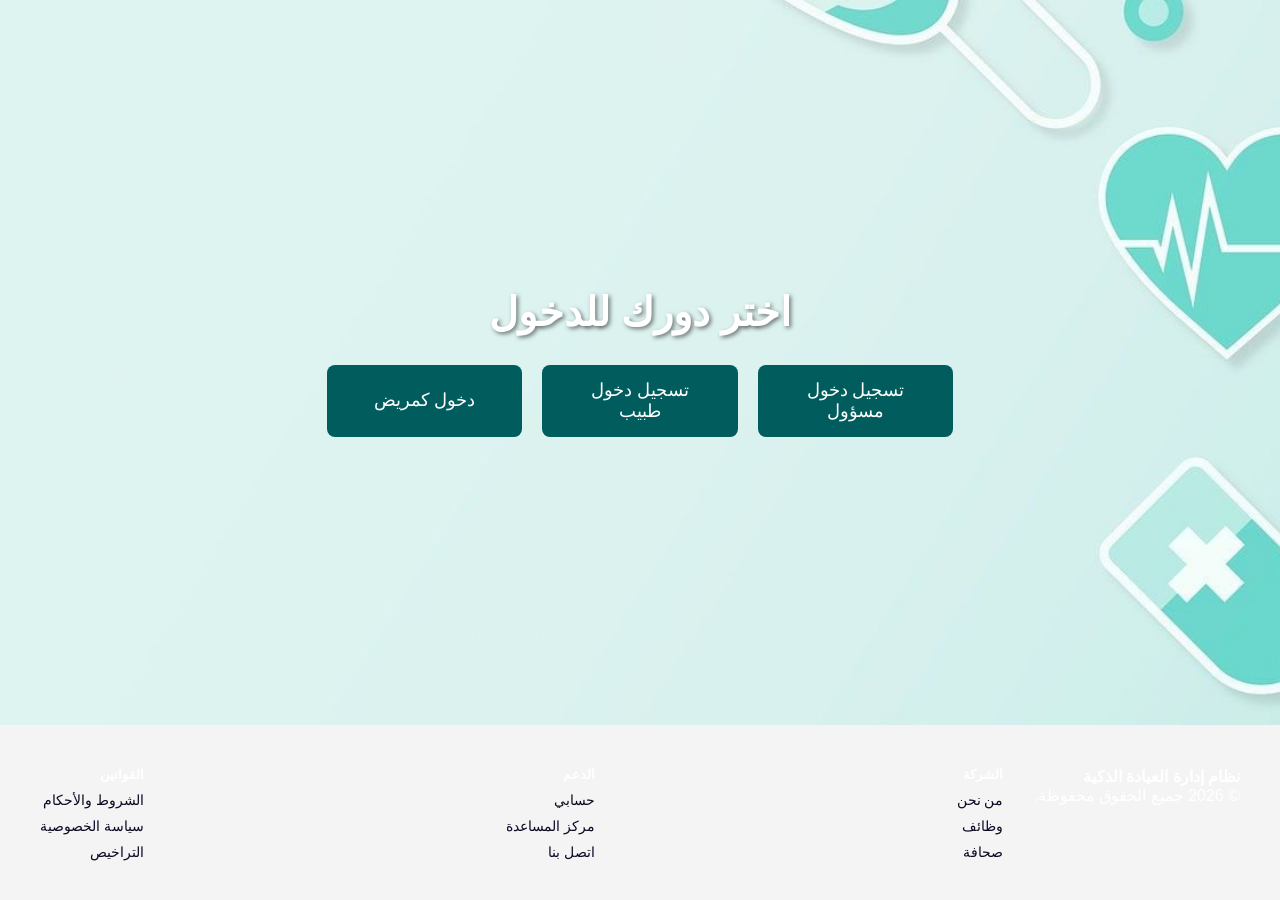
<file: app/src/main/resources/static/index.html>
<!DOCTYPE html>
<html lang="ar" dir="rtl">
<head>
    <meta charset="UTF-8">
    <meta name="viewport" content="width=device-width, initial-scale=1.0">
    <title>نظام إدارة العيادة الذكية</title>
    <link rel="icon" href="./assets/images/logo/logo.png" type="image/png" />
    <link rel="stylesheet" href="./assets/css/style.css">
    <link rel="stylesheet" href="./assets/css/index.css">
    <script src="./js/util.js" defer></script>
    <script src="./js/render.js" defer></script>
    <script src="./js/components/header.js" defer></script>
    <script src="./js/components/footer.js" defer></script>
</head>
<body>

<div class="container">
    <div class="wrapper">
        <div id="header"></div>
        <main class="main-content">
            <h2>اختر دورك للدخول</h2>
            <div class="role-buttons">
                <button id="adminBtn" class="dashboard-btn">تسجيل دخول مسؤول</button>
                <button id="doctorBtn" class="dashboard-btn">تسجيل دخول طبيب</button>
                <button id="patientBtn" class="dashboard-btn">دخول كمريض</button>
            </div>
        </main>

        <div id="footer"></div>

    </div>
</div>

<div id="modal" class="modal">
    <div class="modal-content">
        <span id="closeModal" class="close">&times;</span>
        <div id="modal-body"></div>
    </div>
</div>

<script type="module" src="./js/services/index.js" defer></script>

</body>
</html>
</file>
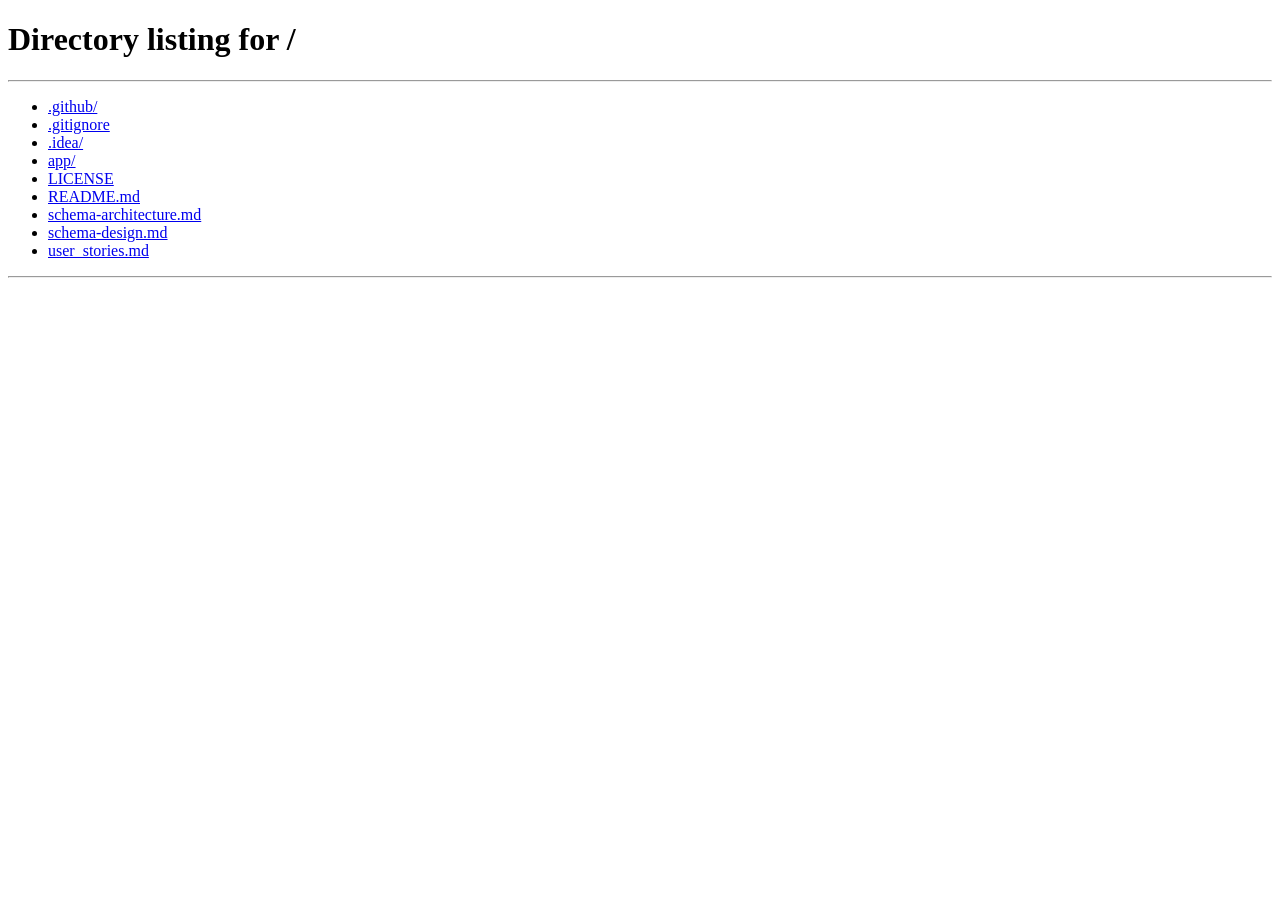
<file: app/src/main/resources/static/pages/addPrescription.html>
<!-- addPrescription.html -->
<!DOCTYPE html>
<html lang="en">

<head>
    <meta charset="UTF-8">
    <link rel="icon" type="image/svg+xml" href="../assets/images/logo/logo.png" />
    <title>DoctorDashboard</title>
    <link rel="stylesheet" href="../assets/css/adminDashboard.css">
    <link rel="stylesheet" href="../assets/css/doctorDashboard.css">
    <link rel="stylesheet" href="../assets/css/addPrescription.css">
    <link rel="stylesheet" href="../assets/css/style.css">
    <script src="../js/render.js" defer></script>
    <script src="../js/util.js" defer></script>
    <script src="../js/components/header.js" defer></script>
    <script src="../js/components/footer.js" defer></script>
    <script type="module" src = "../js/addPrescription.js"></script>

</head>

<body onload="renderContent()">
    <div class="container">
        <div class="wrapper">
            <div id="header"></div>
            <div class="main-content">
                <div class="form-container">
                    <h2 id="heading">Add <span>Prescription</span></h2>
                    <form>
                        <label for="patientName">Patient Name</label>
                        <input type="text" id="patientName" disabled>

                        <label for="medicines">Medicine Names</label>
                        <input type="text" id="medicines" placeholder="e.g. Paracetamol, Vitamin C" required>

                        <label for="dosage">Dosage Instructions</label>
                        <textarea id="dosage" rows="3"
                            placeholder="e.g - Paracetamol"></textarea>

                        <label for="notes">Additional Notes</label>
                        <textarea id="notes" rows="3"
                            placeholder="Any precautions or observations (optional)"></textarea>

                        <button type="submit" class="btn-primary" id="savePrescription">Add Prescription</button>
                        <button type="button" onclick="selectRole('doctor')" class="btn-secondary">Cancel</button>
                    </form>
                </div>
            </div>
            <div id="footer"></div>
        </div>
    </div>
</body>
</html>
</file>
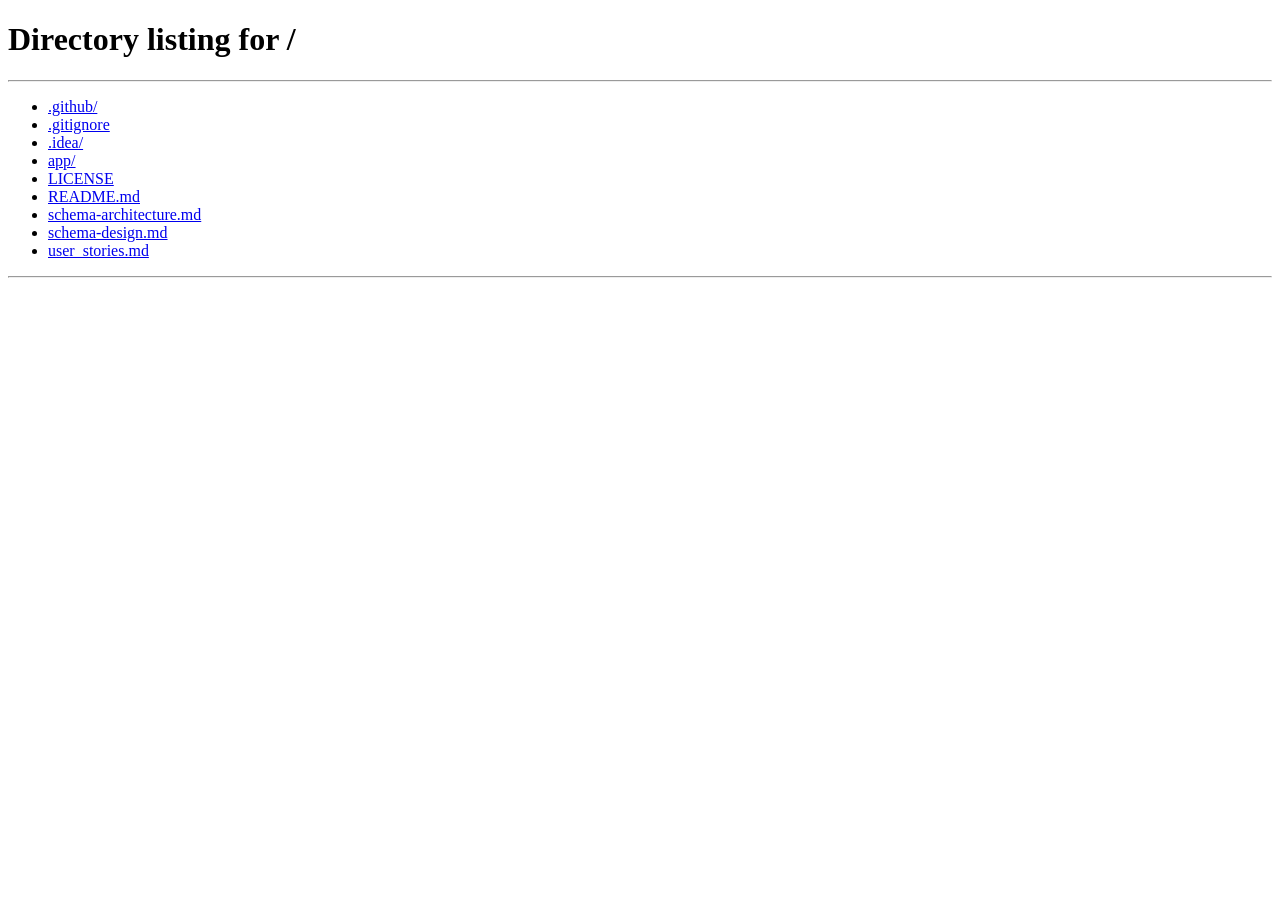
<file: app/src/main/resources/static/pages/loggedPatientDashboard.html>
<!-- loggedPatientDashboard.html -->
<!DOCTYPE html>
<html lang="en">
<head>
    <meta charset="UTF-8">
    <link rel="icon" type="image/svg+xml" href="../assets/images/logo/logo.png" />
    <title>LoggedPatientDashboard</title>
    <link rel = "stylesheet" href = "../assets/css/adminDashboard.css">
    <link rel = "stylesheet" href = "../assets/css/style.css">
    <link rel = "stylesheet" href = "../assets/css/patientDashboard.css">
    <script src = "../js/render.js" defer></script>
    <script src = "../js/util.js" defer></script>
    <script src = "../js/components/header.js" defer></script>
    <script src = "../js/components/footer.js" defer></script>
    <script type = "module" src = "../js/loggedPatient.js" defer></script>
</head>
<body onload="renderContent()">
    <div class="container">
        <div class="wrapper">
            <div id="header"></div>
            <main class="main-content">
                <input type="text" id="searchBar" class="searchBar" placeholder="Search Bar for custom output" />
                <div class="filter-wrapper">
                    <select class="filter-select" id="filterTime">
                        <option value="">Sort by Time</option>
                        <option value="AM">AM</option>
                        <option value="PM">PM</option>
                    </select>
                    <select class="filter-select" id="filterSpecialty">
                        <option value="">Filter by Specialty</option>
                        <option value="Cardiologist">Cardiologist</option>
                        <option value="Dermatologist">Dermatologist</option>
                        <option value="Neurologist">Neurologist</option>
                        <option value="Pediatrician">Pediatrician</option>
                        <option value="Orthopedic">Orthopedic</option>
                        <option value="Gynecologist">Gynecologist</option>
                        <option value="Psychiatrist">Psychiatrist</option>
                        <option value="Dentist">Dentist</option>
                        <option value="Ophthalmologist">Ophthalmologist</option>
                        <option value="Ent">ENT Specialist</option>
                        <option value="Urologist">Urologist</option>
                        <option value="Oncologist">Oncologist</option>
                        <option value="Gastroenterologist">Gastroenterologist</option>
                        <option value="General">General Physician</option>
                    </select>
                </div>
                <div id="content"></div>
            </main>
            <div id="footer"></div>
        </div>
    </div>
</body>
</html>
</file>
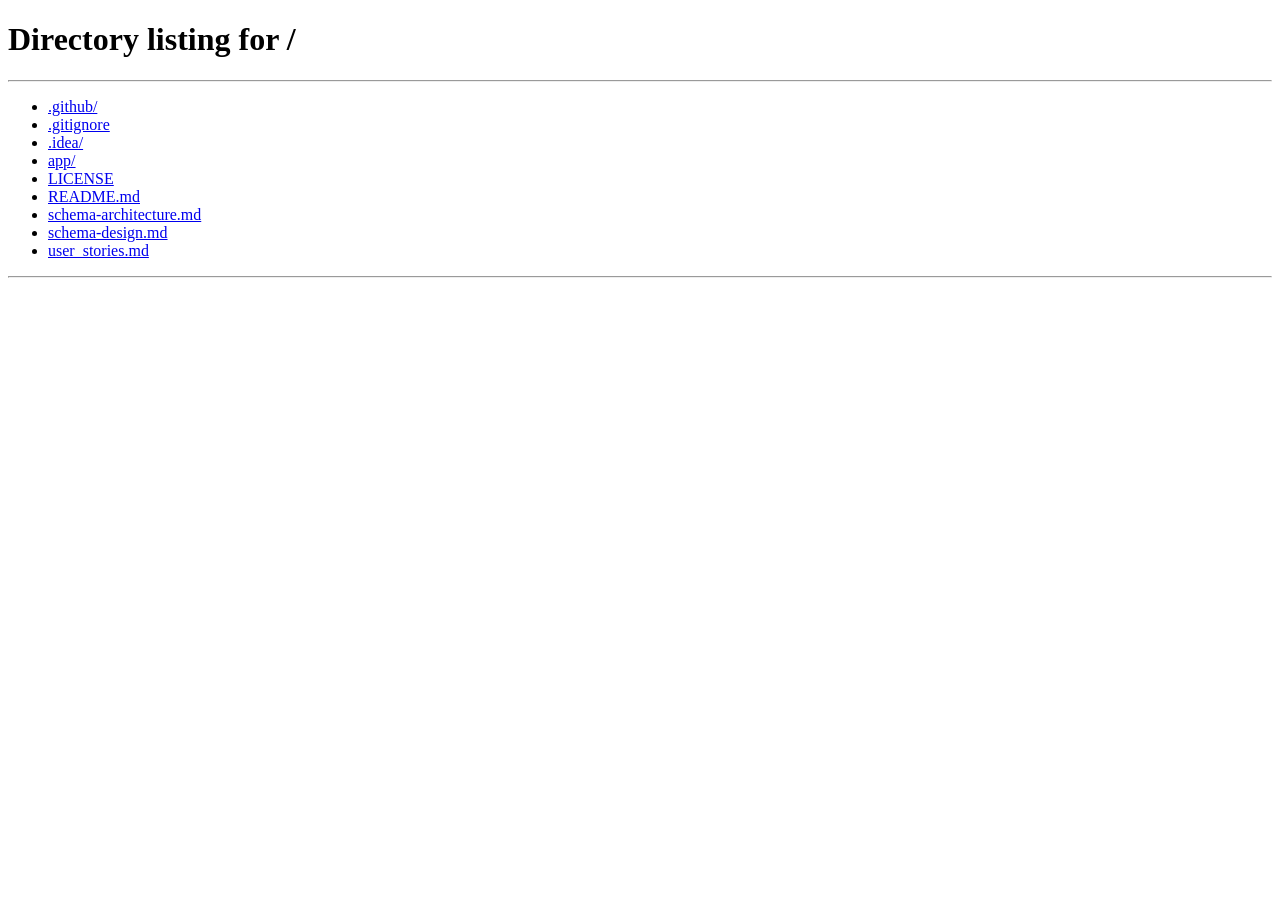
<file: app/src/main/resources/static/pages/patientAppointments.html>
<!-- patientAppointment.html -->
<!DOCTYPE html>
<html lang="en">

<head>
  <meta charset="UTF-8">
  <link rel="icon" type="image/svg+xml" href="../assets/images/logo/logo.png" />
  <title>Patient Appointments</title>
  <link rel="stylesheet" href="../assets/css/adminDashboard.css">
  <link rel="stylesheet" href="../assets/css/doctorDashboard.css">
  <link rel="stylesheet" href="../assets/css/style.css">
  <script src="../js/render.js" defer></script>
  <script src="../js/util.js" defer></script>
  <script src="../js/components/header.js" defer></script>
  <script src="../js/components/footer.js" defer></script>
  <script type="module" src="../js/patientAppointment.js" defer></script>
</head>

<body onload="renderContent()">
  <div class="container">
    <div class="wrapper">
      <div id="header"></div>
      <div class="main-content">
        <h2>Patient <span>Appointment</span></h2>
        <input type="text" id="searchBar" class="searchBar" placeholder="Search Bar for custom output" />
                <div class="filter-wrapper">
                    <select class="filter-select" id="appointmentFilter">
                        <option value="allAppointments">All Appointments</option>
                        <option value="future">Upcoming Appointments</option>
                        <option value="past">Past Appointments</option>
                    </select>
                </div>
        <table id="patientTable">
          <thead class="table-header">
            <tr>
              <th>Patient Name</th>
              <th>Doctor Name</th>
              <th>Date</th>
              <th>Time</th>
              <th>Actions</th>
            </tr>
          </thead>
          <tbody id="patientTableBody">
            <!-- rows will be inserted here dynamically -->
          </tbody>
        </table>
      </div>
      <div id="footer"></div>
    </div>
  </div>
</body>
</html>
</file>
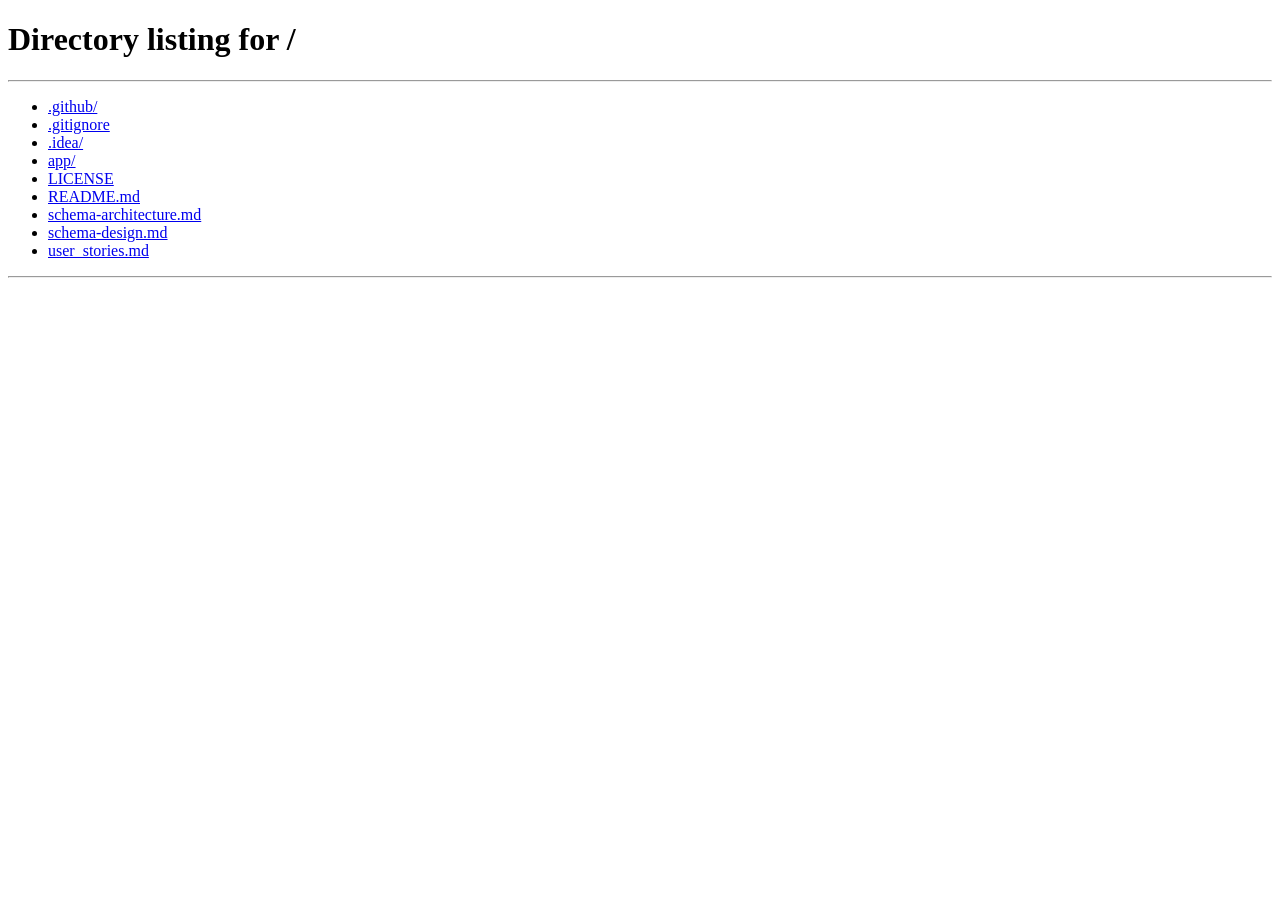
<file: app/src/main/resources/static/pages/patientDashboard.html>
<!DOCTYPE html>
<html lang="en">
<head>
    <meta charset="UTF-8">
    <title>Patient Dashboard</title>

    <link rel="icon" href="../assets/images/logo/logo.png" type="image/png" />

    <link rel="stylesheet" href="../assets/css/adminDashboard.css" />
    <link rel="stylesheet" href="../assets/css/style.css" />
    <link rel="stylesheet" href="../assets/css/patientDashboard.css" />

    <script src="../js/render.js" defer></script>
    <script src="../js/util.js" defer></script>
    <script src="../js/components/header.js" defer></script>
    <script src="../js/components/footer.js" defer></script>
    <script type="module" src="../js/components/modals.js"></script>
    <script type="module" src="../js/patientDashboard.js" defer></script>
</head>
<body onload="renderContent()">
<div class="container">
    <div class="wrapper">
        <div id="header"></div>

        <main class="main-content">
            <input type="text" id="searchBar" class="searchBar" placeholder="شريط البحث للإخراج المخصص" />

            <div class="filter-wrapper">
                <select class="filter-select" id="filterTime">
                    <option value="">تحديد الوقت (صباح/مساء)</option>
                </select>
                <select class="filter-select" id="filterSpecialty">
                    <option value="">تحديد التخصص</option>
                </select>
            </div>

            <div id="content"></div>
        </main>

        <div id="footer"></div>
    </div>
</div>

<div id="modal" class="modal modalApp">
    <div class="modal-content">
        <span class="close" id="closeModal">&times;</span>
        <div id="modal-body"></div>
    </div>
</div>
<script type="module">
    // استدعاء النوافذ المنبثقة بشكل إجباري لتعمل الأزرار
    import { openModal } from '../js/components/modals.js';
    window.openModal = openModal;

    // إخفاء المربع الأبيض المزعج فور تحميل الصفحة
    setTimeout(() => {
        const m = document.getElementById("modal");
        if(m) m.style.display = "none";
    }, 100);
</script>
</body>
</html>
</file>
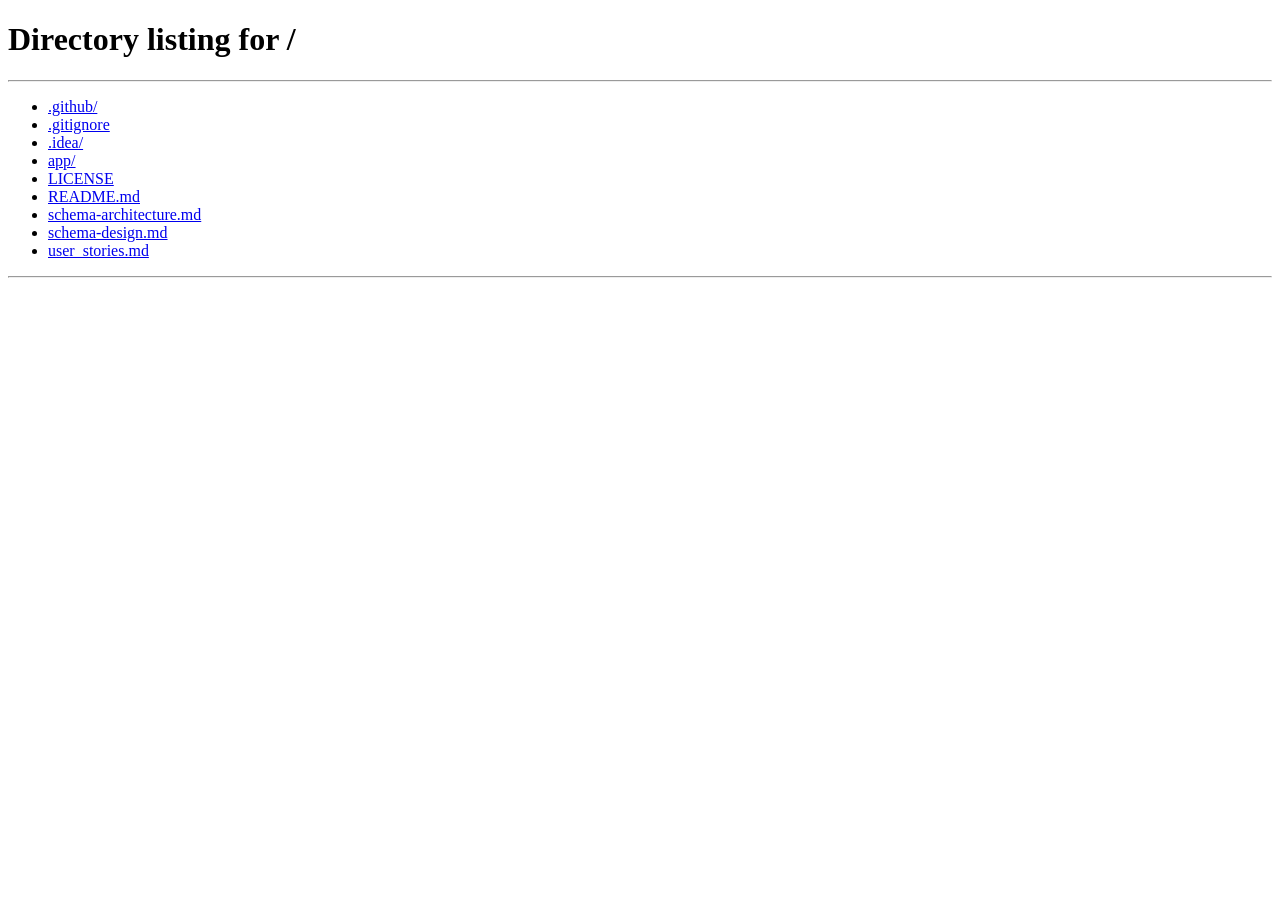
<file: app/src/main/resources/static/pages/patientRecord.html>
<!-- patientRecord.html -->
<!-- for doctor to see patient details -->
<!DOCTYPE html>
<html lang="en">
<head>
    <meta charset="UTF-8">
    <link rel="icon" type="image/svg+xml" href="../assets/images/logo/logo.png" />
    <title>DoctorDashboard</title>
    <link rel = "stylesheet" href = "../assets/css/adminDashboard.css">
    <link rel = "stylesheet" href = "../assets/css/doctorDashboard.css">
    <link rel = "stylesheet" href = "../assets/css/style.css">
    <script src = "../js/render.js" defer></script>
    <script src = "../js/util.js" defer></script>
    <script src = "../js/components/header.js" defer></script>
    <script src = "../js/components/footer.js" defer></script>
    <script type = "module" src = "../js/components/patientRecordRow.js" defer></script>
    <script type = "module" src = "../js/patientRecordServices.js" defer></script>
</head>
<body onload="renderContent()">
    <div class="container">
        <div class="wrapper">
            <div id="header"></div>
            <div class="main-content">
                <h2>Patient <span>Record</span></h2>
                <table id="patientTable">
                  <thead class="table-header">
                    <tr>
                      <th>Date</th>
                      <th>Appointment ID</th>
                      <th>Patient ID</th>
                      <th>Prescription</th>
                    </tr>
                  </thead>
                  <tbody id="patientTableBody"></tbody>
                </table>
              </div>
            <div id="footer"></div>
        </div>
    </div>

</body>  
</html>
</file>
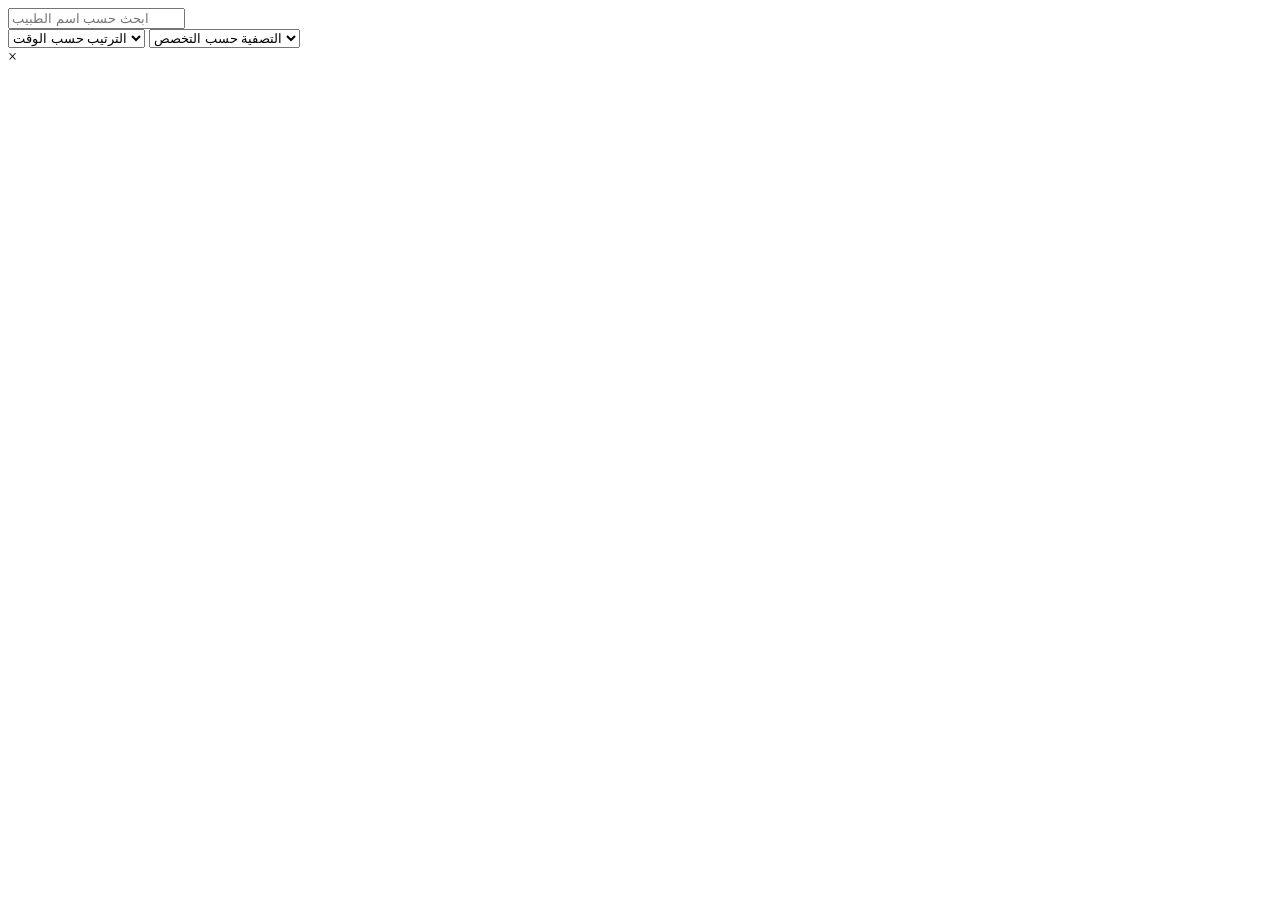
<file: app/src/main/resources/templates/admin/adminDashboard.html>
<!DOCTYPE html>
<html lang="en">
<head>
    <meta charset="UTF-8">
    <title>Admin Dashboard</title>

    <link rel="stylesheet" th:href="@{/assets/css/adminDashboard.css}">
    <link rel="stylesheet" th:href="@{/assets/css/style.css}">

    <script th:src="@{/js/render.js}" defer></script>
    <script th:src="@{/js/util.js}" defer></script>
    <script th:src="@{/js/components/header.js}" defer></script>
    <script th:src="@{/js/components/footer.js}" defer></script>
</head>
<body>
<div class="container">
    <div class="wrapper">

        <div id="header"></div>

        <main class="main-content">
            <input type="text" id="searchBar" placeholder="ابحث حسب اسم الطبيب" />

            <div class="filters">
                <select id="timeFilter">
                    <option value="">الترتيب حسب الوقت</option>
                </select>
                <select id="specialtyFilter">
                    <option value="">التصفية حسب التخصص</option>
                </select>
            </div>

            <div id="content"></div>
        </main>

        <div id="footer"></div>
    </div>
</div>

<div id="modal" class="modal">
    <span id="closeModal" class="close">&times;</span>
    <div id="modal-body"></div>
</div>

<script type="module" th:src="@{/js/components/modals.js}" defer></script>
<script type="module" th:src="@{/js/adminDashboard.js}" defer></script>
</body>
</html>
</file>
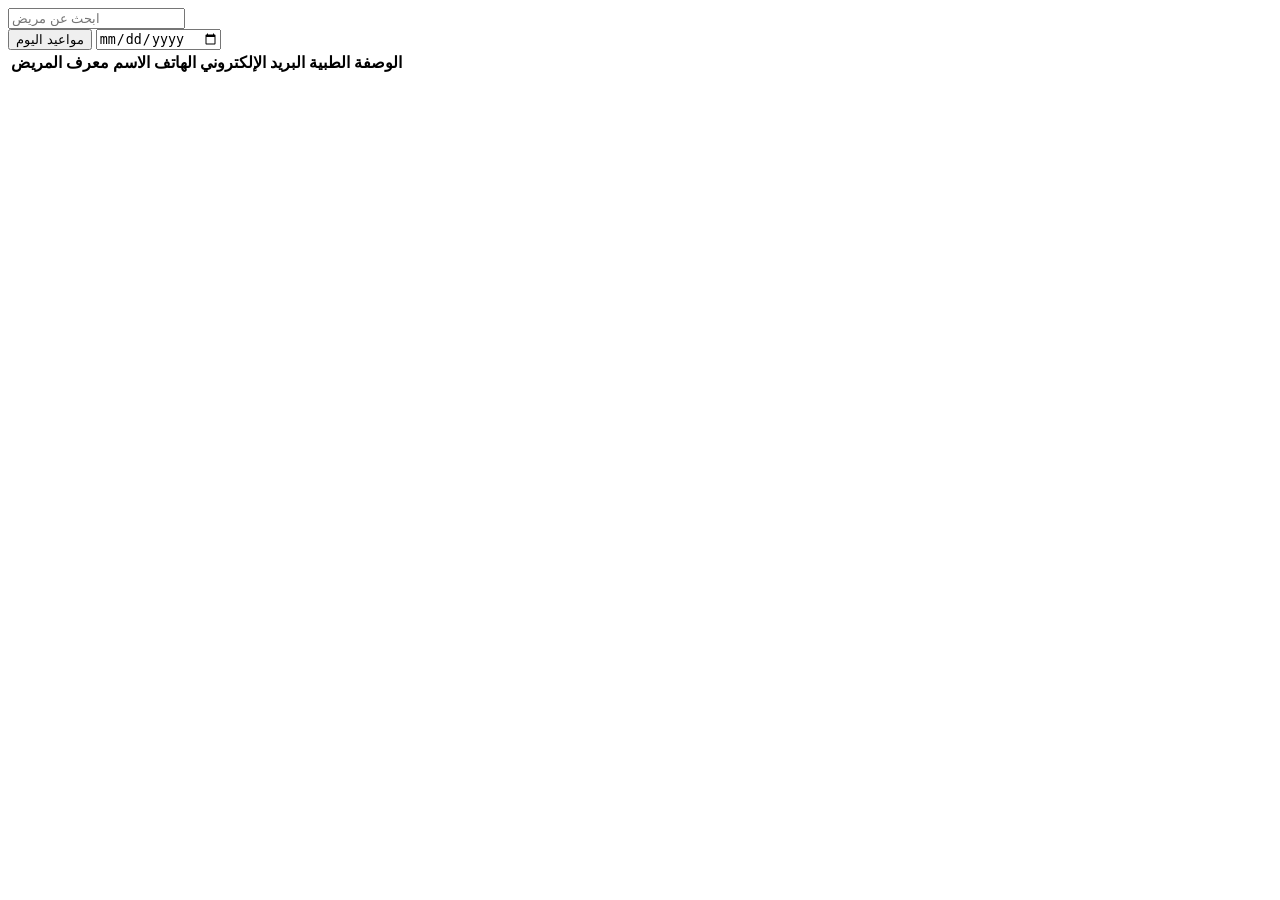
<file: app/src/main/resources/templates/doctor/doctorDashboard.html>
<!DOCTYPE html>
<html lang="en">
<head>
    <meta charset="UTF-8">
    <title>DoctorDashboard</title>

    <link rel="icon" th:href="@{/assets/images/logo/logo.png}" type="image/png" />

    <link rel="stylesheet" th:href="@{/assets/css/adminDashboard.css}">
    <link rel="stylesheet" th:href="@{/assets/css/doctorDashboard.css}">
    <link rel="stylesheet" th:href="@{/assets/css/style.css}">

    <script th:src="@{/js/render.js}" defer></script>
    <script th:src="@{/js/util.js}" defer></script>
    <script th:src="@{/js/components/header.js}" defer></script>
    <script th:src="@{/js/components/footer.js}" defer></script>
    <script th:src="@{/js/components/patientRows.js}" defer></script>
    <script th:src="@{/js/services/patientServices.js}" defer></script>
    <script th:src="@{/js/doctorDashboard.js}" defer></script>
</head>
<body>
<div class="container">
    <div class="wrapper">
        <div id="header"></div>

        <main class="main-content">
            <input type="text" id="searchBar" placeholder="ابحث عن مريض" />

            <div class="filter-section">
                <button id="todayBtn">مواعيد اليوم</button>
                <input type="date" id="dateFilter" />
            </div>

            <table id="patientTable">
                <thead>
                <tr>
                    <th>معرف المريض</th>
                    <th>الاسم</th>
                    <th>الهاتف</th>
                    <th>البريد الإلكتروني</th>
                    <th>الوصفة الطبية</th>
                </tr>
                </thead>
                <tbody>
                </tbody>
            </table>
        </main>

        <div id="footer"></div>
    </div>
</div>
</body>
</html>
</file>
<file: app/src/main/resources/static/assets/css/style.css>
/* This is the style sheet for global change across the files. */

/* style.css */
.header {
    display: flex;
    justify-content: space-between;
    align-items: center;
    background-color: #f4f4f4;
    color: #333;
    padding: 10px 20px;
    border-bottom: 2px solid #ccc;
    flex-wrap: wrap;
    min-height: 60px;
  }
  
  /* Logo section with image + title */
  .logo-link{
    display: flex;
    align-items: center;
    gap: 10px;
    
  }
  
  .logo-img {
    height: 40px;
    width: auto;
    max-width: 100%;
    object-fit: contain;
  }
  
  /* Logo text / slogan */
  .logo-title {
    font-size: 20px;
    font-weight: bold;
    color: #333;
  }
  
  /* Nav links styling */
  nav a {
    margin-left: 20px;
    margin-right: 20px;
    text-decoration: none;
    color: #333;
    font-weight: bold;
  }
  
  nav a:hover {
    color: #003e3e;
  }
  

  /* Responsive behavior */
  @media (max-width: 600px) {
    .header {
      flex-direction: column;
      align-items: flex-start;
    }
  
    nav {
      margin-top: 10px;
    }
  
    nav a {
      margin-left: 0;
      margin-right: 10px;
    }
  
    .logo-img {
      height: 30px;
    }
  
    .logo-title {
      font-size: 18px;
    }
  }

  .doctorHeader{
    margin-right: 30px
  }
  .doctorHeader:hover{
    color:#A62B1F;
  }
/* Footer Section */
.footer {
    background-color: #f4f4f4;
    color: #fff;
    padding: 40px 20px;
    border-top: 2px solid #f4f4f4;
    
  }
  
  .footer-container {
    display: flex;
    flex-wrap: wrap;
    justify-content: space-between;
    gap: 30px;
    max-width: 1200px;
    margin: 0 auto;
  }
  
  .footer-logo {
    flex: 1 1 250px;
    display: flex;
    flex-direction: column;
    align-items: flex-start;
    gap: 15px;
  }
  
  .footer-logo img {
    height: 50px;
    width: auto;
  }
  
  .footer-logo p {
    font-size: 14px;
    color: #0a0a23;
  }
  
  .footer-links {
    display: flex;
    flex: 2 1 500px;
    justify-content: space-between;
    flex-wrap: wrap;
    gap: 20px;
  }
  
  .footer-column {
    display: flex;
    flex-direction: column;
    gap: 10px;
  }
  
  .footer-column h4 {
    font-size: 16px;
    font-weight: bold;
    margin-bottom: 8px;
    color: #0a0a23;
  }
  
  .footer-column a {
    text-decoration: none;
    color: #0a0a23;
    font-size: 14px;
  }
  
  .footer-column a:hover {
    color: #003e3e;
    transition: color 0.3s ease;
  }
  
  /* Mobile Responsiveness */
  @media (max-width: 768px) {
    .footer-container {
      flex-direction: column;
      align-items: flex-start;
    }
  
    .footer-links {
      flex-direction: column;
      gap: 20px;
    }
  }
  

  .modal {
    display: none;
    position: fixed;
    z-index: 999;
    padding-top: 60px;
    left: 0;
    top: 0;
    width: 100%;
    height: 100%;
    background-color: rgba(0,0,0,0.6);
  }
  
  .modal-content {
    background-color: white;
    margin: auto;
    padding: 30px;
    border-radius: 10px;
    width: 400px;
    position: relative;
  }
  
  .modal-content h2{
    font-size: 32px;
  }

  .close {
    color: #aaa;
    position: absolute;
    right: 20px;
    top: 15px;
    font-size: 28px;
    font-weight: bold;
    cursor: pointer;
  }
  
  .close:hover {
    color: black;
  }



  .dashboard-btn{
    width: 100%;
  }

  .input-field {
    padding: 10px;
    border: 1px solid #ccc;
    font-size: 16px;
    margin-top: 10px;
    margin-bottom: 20px;
    width: 100%;
    appearance: none; /* Remove default OS styles */
    background-color: #fff;
    color: #333;
    cursor: pointer;
    border-radius: 8px;
  }
  
  .input-field:hover {
    border-color: #015c5d;
    background-color: #f0fdfd;
  }
  
  .input-field:focus {
    outline: none;
    border-color: #015c5d;
    box-shadow: 0 0 5px rgba(1, 92, 93, 0.5);
    filter: brightness(1.2);
  }
  
  .select-dropdown option {
    font-size: 16px;
    padding: 10px;
  }
  

  #content {
    display: grid;
    grid-template-columns: repeat(auto-fit, minmax(315px, 1fr));
    gap: 40px;
    padding: 20px;
  }

  .doctor-card {
    display: flex;
    flex-direction: column;
    justify-content: space-between;
    border: 1px solid #ddd;
    border-radius: 10px;
    width:auto;
    overflow: hidden;
    background-color: #fff;
    box-shadow: 0 4px 6px rgba(0,0,0,0.1);
    transition: transform 0.2s ease;
  }
  
  .doctor-card:hover {
    transform: scale(1.02);
  }
  
  .doctor-info {
    padding: 12px;
    flex-grow: 1;
  }
  
  .doctor-info h3 {
    margin-top: 30px;
    font-size: 24px;
    color: #015c5d;
  }
  
  .doctor-info p {
    margin: 20px 0px;
    font-size: 14px;
    color: #555;
  }
  
  .card-actions {
    background-color: #e28282;
    padding: 10px;
    text-align: center;
  }

  .card-actions:hover {
    background-color: #d26969;
  }
  
  .card-actions button {
    background: transparent;
    border: none;
    color: #fff;
    font-weight: bold;
    cursor: pointer;
  }
  
  .card-actions button:hover {
    color: #fff;
    border-color: #015c5d;
  }
  
  #roleSelector {
    width:auto;
    border-radius: 10px;
  }
  
  span {
    color : #A62B1F;
  }

  .searchBar{
    height: 30px;
    padding:20px;
    font-size: 16px;
    margin-bottom: 30px;
    border: 0.2px solid grey;
}

  .searchBar:focus{
    outline: none;
    border-color: #015c5d;
    box-shadow: 0 0 5px rgba(1, 92, 93, 0.697);
}

.filter-wrapper {
  width: 350px;
  display: flex;
  flex-direction: row;
  
}

.filter-select {
  margin-right: 8px;
  width: 100%;
  padding: 8px 12px;
  border: 1px solid #ccc;
  border-radius: 6px;
  background-color: #fff;
  color: #333;
  font-size: 14px;
  background-position: right 10px center;
  background-size: 16px 16px;
  cursor: pointer;
  transition: border-color 0.2s, box-shadow 0.2s;
}

.filter-select:focus {
  border-color: #015c5d;
  box-shadow: 0 0 5px rgba(1, 92, 93, 0.697);
  outline: none;
}

.availabilityLabel{
  margin-bottom: 8px;
}

.availability-container {
  margin-bottom: 1rem;
  
}

.checkbox-group {
  display: flex;
  flex-direction: column;
  gap: 1rem;
  margin-top: 1rem;
}

.checkbox-group label {
  font-weight: 500;
  cursor: pointer;
}

.checkbox-group input[type="checkbox"] {
  margin-right: 0.5rem;
  accent-color: #015c5db8; 
}
</file>
<file: app/src/main/resources/static/assets/css/index.css>
/* 1. الإعدادات العالمية (Reset) لتوحيد المقاسات في كل المتصفحات */
* {
    margin: 0;
    padding: 0;
    box-sizing: border-box; /* لضمان أن الحواف لا تزيد من الحجم الكلي للعنصر */
}

html, body {
    height: 100%;
    font-family: 'Roboto', Arial, sans-serif;
    background-color: #f4f7f6; /* لون خلفية ناعم كبديل في حال تأخر الصورة */
}

/* 2. تخطيط الحاويات (Flexbox) لجعل العناصر مرنة وتملأ الشاشة */
.wrapper {
    display: flex;
    flex-direction: column; /* ترتيب العناصر عمودياً (رأس ثم محتوى ثم ذيل) */
    min-height: 100vh; /* تأخذ كامل ارتفاع الشاشة على الأقل */
}

/* 3. منطقة المحتوى الأساسية (الأزرار والخلفية) */
.main-content {
    flex: 1; /* تأخذ كل المساحة المتبقية بين الرأس والذيل */
    display: flex;
    flex-direction: column;
    justify-content: center; /* توسيط عمودي */
    align-items: center; /* توسيط أفقي */

    /* إعدادات صورة الخلفية */
    background-image: url('../images/defineRole/index.png'); /* تأكد من وجود الصورة في هذا المسار */
    background-size: cover; /* تغطية الشاشة بالكامل */
    background-position: center;
    background-attachment: fixed; /* جعل الخلفية ثابتة أثناء التمرير ليعطي طابعاً احترافياً */
}

.main-content h2 {
    color: #ffffff;
    font-size: 2.5rem;
    margin-bottom: 30px;
    text-shadow: 2px 2px 4px rgba(0,0,0,0.5); /* ظل للنص ليبرز فوق الخلفية */
}

/* 4. تنسيق أزرار اختيار الأدوار */
.role-buttons {
    display: flex;
    gap: 20px; /* مسافة بين الأزرار */
}

.dashboard-btn {
    background-color: #015c5d; /* اللون الأساسي للعيادة */
    color: white;
    border: none;
    padding: 15px 30px;
    font-size: 1.1rem;
    border-radius: 8px; /* زوايا دائرية */
    cursor: pointer;
    transition: background-color 0.3s ease, transform 0.2s; /* حركة سلسة عند التمرير */
}

.dashboard-btn:hover {
    background-color: #017d7e; /* لون أفتح عند التحويم */
    transform: translateY(-3px); /* ارتفاع الزر للأعلى قليلاً */
}

/* 5. تصميم النافذة المنبثقة (Modal) */
.modal {
    display: none; /* مخفية افتراضياً، الـ JS سيغيرها إلى flex عند النقر */
    position: fixed; /* لتغطي الشاشة بأكملها */
    top: 0; left: 0; width: 100%; height: 100%;
    background-color: rgba(0, 0, 0, 0.6); /* خلفية سوداء شفافة تعزل الصفحة */
    z-index: 1000; /* لضمان ظهورها فوق كل شيء */
    justify-content: center;
    align-items: center;
}

.modal-content {
    background-color: #fff;
    padding: 30px;
    border-radius: 10px;
    width: 400px;
    max-width: 90%; /* تجاوب مع شاشات الجوال */
    position: relative;
    box-shadow: 0 5px 15px rgba(0,0,0,0.3);
}

.close {
    position: absolute;
    top: 10px;
    right: 15px;
    font-size: 28px;
    font-weight: bold;
    color: #333;
    cursor: pointer;
}

.close:hover {
    color: red;
}
</file>
<file: app/src/main/resources/static/assets/css/adminDashboard.css>
* {
    margin: 0;
    padding: 0;
    box-sizing: border-box;
}

html, body {
    height: 100%;
    font-family: Arial, sans-serif;
}

.wrapper {
    display: flex;
    flex-direction: column;
    min-height: 100vh;
}

.main-content {
    flex: 1;
    display: flex;
    flex-direction: column;
    align-items: center;
    padding: 20px;
    background-image: url('../images/logo/logo.png');
    background-size: contain;
    background-position: center;
    background-repeat: no-repeat;
    background-attachment: fixed;
}

#searchBar {
    width: 100%;
    max-width: 500px;
    padding: 12px;
    margin-bottom: 20px;
    border: 1px solid #ccc;
    border-radius: 8px;
    font-size: 16px;
}

.filters {
    display: flex;
    gap: 15px;
    margin-bottom: 30px;
}

.filters select {
    padding: 10px;
    border-radius: 8px;
    border: 1px solid #ccc;
    font-size: 14px;
}

.button, .adminBtn {
    background-color: #015c5d;
    color: white;
    padding: 12px 24px;
    border: none;
    border-radius: 8px;
    cursor: pointer;
    font-size: 16px;
}

.button:hover, .adminBtn:hover {
    background-color: #017d7e;
}

#content {
    display: flex;
    flex-wrap: wrap;
    gap: 20px;
    width: 100%;
    justify-content: center;
}

.modal {
    display: none;
    position: fixed;
    top: 0;
    left: 0;
    width: 100%;
    height: 100%;
    background-color: rgba(0, 0, 0, 0.6);
    justify-content: center;
    align-items: center;
    z-index: 1000;
    transition: opacity 0.3s ease;
}

#modal-body {
    background-color: #fff;
    padding: 30px;
    border-radius: 10px;
    width: 400px;
    max-width: 90%;
}

#modal-body input {
    width: 100%;
    padding: 10px;
    margin-bottom: 15px;
    border: 1px solid #ccc;
    border-radius: 4px;
}

.close {
    position: absolute;
    top: 15px;
    right: 20px;
    font-size: 28px;
    font-weight: bold;
    cursor: pointer;
    color: #333;
}
</file>
<file: app/src/main/resources/static/assets/css/doctorDashboard.css>
* {
    margin: 0;
    padding: 0;
    box-sizing: border-box;
}

html, body {
    height: 100%;
    font-family: Arial, sans-serif;
}

.wrapper {
    display: flex;
    flex-direction: column;
    min-height: 100vh;
}

.main-content {
    flex: 1;
    display: flex;
    flex-direction: column;
    align-items: center;
    padding: 20px;
}

.filter-section {
    display: flex;
    gap: 15px;
    margin-bottom: 20px;
}

#searchBar, #dateFilter {
    padding: 10px;
    border: 1px solid #ccc;
    border-radius: 8px;
    font-size: 16px;
}

#todayBtn {
    background-color: #015c5d;
    color: white;
    padding: 10px 20px;
    border: none;
    border-radius: 8px;
    cursor: pointer;
}

#todayBtn:hover {
    background-color: #017d7e;
}

table {
    width: 100%;
    max-width: 1000px;
    border-collapse: collapse;
    margin-top: 20px;
}

thead {
    background-color: rgba(1, 92, 93, 0.9);
    color: white;
}

th, td {
    padding: 15px;
    text-align: left;
    border-bottom: 1px solid #ddd;
}

tbody tr:nth-child(even) {
    background-color: #f9f9f9;
}

tbody tr:hover {
    background-color: #f1f1f1;
}

.prescription-btn {
    background-color: #015c5d;
    color: white;
    border: none;
    padding: 8px 12px;
    border-radius: 4px;
    cursor: pointer;
    transition: filter 0.3s, transform 0.2s;
}

.prescription-btn:hover {
    filter: brightness(1.2);
    transform: scale(1.05);
}

.noPatientRecord {
    font-style: italic;
    color: gray;
    text-align: center;
}

@media (max-width: 768px) {
    table, thead, tbody, th, td, tr {
        display: block;
    }

    th {
        display: none;
    }

    td {
        position: relative;
        padding-left: 50%;
    }
}
</file>
<file: app/src/main/resources/static/assets/css/addPrescription.css>
/* This is the stylesheet for the addPrescription.html */

.form-container {
    width: 100%; 
    max-width: 600px;
    background: #ffffffc8;
    margin: 50px auto;
    padding: 30px;
    border-radius: 15px;
    box-shadow: 0 4px 12px rgba(0, 0, 0, 0.1);
    animation: fadeIn 0.5s ease-in-out;
  }

  .container h2 {
    text-align: center;
    color: #222;
    font-size: 28px;
    margin-bottom: 25px;
  }

  .container h2 span {
    color: #A62B1F;
  }

  label {
    display: block;
    margin-bottom: 6px;
    font-weight: 500;
    color: #333;
    text-align: left;
    font-size: 13px;
  }

  input, textarea {
    width: 100%;
    padding: 12px;
    resize: vertical;
    margin-bottom: 20px;
    border: 1px solid #cccccc6e;
    border-radius: 8px;
    font-size: 15px;
    outline: none;
    transition: 0.3s;
    font-family: "Verdana";
  }

  input:focus, textarea:focus {
    border-color: #015c5d;
    box-shadow: 0 0 4px #a7f3d0;
    filter: brightness(1.5);
  }

  #patientName{
    background-color: #bdbcbc80;
  }
  .btn-primary {
    background-color: #047857;
    color: #fff;
    padding: 14px;
    width: 100%;
    border: none;
    border-radius: 8px;
    font-size: 16px;
    cursor: pointer;
    transition: 0.3s;
  }

  .btn-primary:hover {
    background-color: #065f46;
  }

  .btn-secondary {
    background-color: transparent;
    color: #333;
    border: 1px solid #ccc;
    padding: 12px;
    width: 100%;
    border-radius: 8px;
    font-size: 15px;
    margin-top: 12px;
    cursor: pointer;
  }

  .btn-secondary:hover{
    color: #fff;
  }

  @keyframes fadeIn {
    from { opacity: 0; transform: translateY(30px); }
    to   { opacity: 1; transform: translateY(0); }
  }
</file>
<file: app/src/main/resources/static/assets/css/patientDashboard.css>
.card-actions {
  background-color: #333;
  color: white;
  text-align: center;
  padding: 15px;
  transition: background-color 0.3s;
  cursor: pointer;
}

.card-actions:hover {
  background-color: #222;
}

.ripple {
  position: fixed;
  border-radius: 50%;
  background-color: rgba(1, 92, 93, 0.4);
  transform: scale(0);
  animation: ripple-animation 0.6s linear;
  pointer-events: none;
}

@keyframes ripple-animation {
  to {
    transform: scale(4);
    opacity: 0;
  }
}

.modalApp {
  display: flex;
  position: fixed;
  bottom: -100%;
  left: 50%;
  transform: translateX(-50%);
  width: 100%;
  max-width: 500px;
  background-color: white;
  border-radius: 20px 20px 0 0;
  padding: 20px;
  box-shadow: 0 -5px 15px rgba(0,0,0,0.2);
  transition: bottom 0.4s ease-in-out;
  z-index: 1000;
}

.modalApp.active {
  bottom: 0;
}

#modal-body {
  display: flex;
  flex-direction: column;
  align-items: center;
  width: 100%;
}

#modal-body input, #modal-body select {
  width: 90%;
  padding: 12px;
  margin-bottom: 15px;
  border: 1px solid #ccc;
  border-radius: 8px;
}

.confirm-btn {
  background-color: #333;
  color: white;
  padding: 12px 24px;
  border: none;
  border-radius: 8px;
  cursor: pointer;
  width: 90%;
  transition: filter 0.3s;
}

.confirm-btn:hover {
  filter: brightness(1.2);
}
</file>
